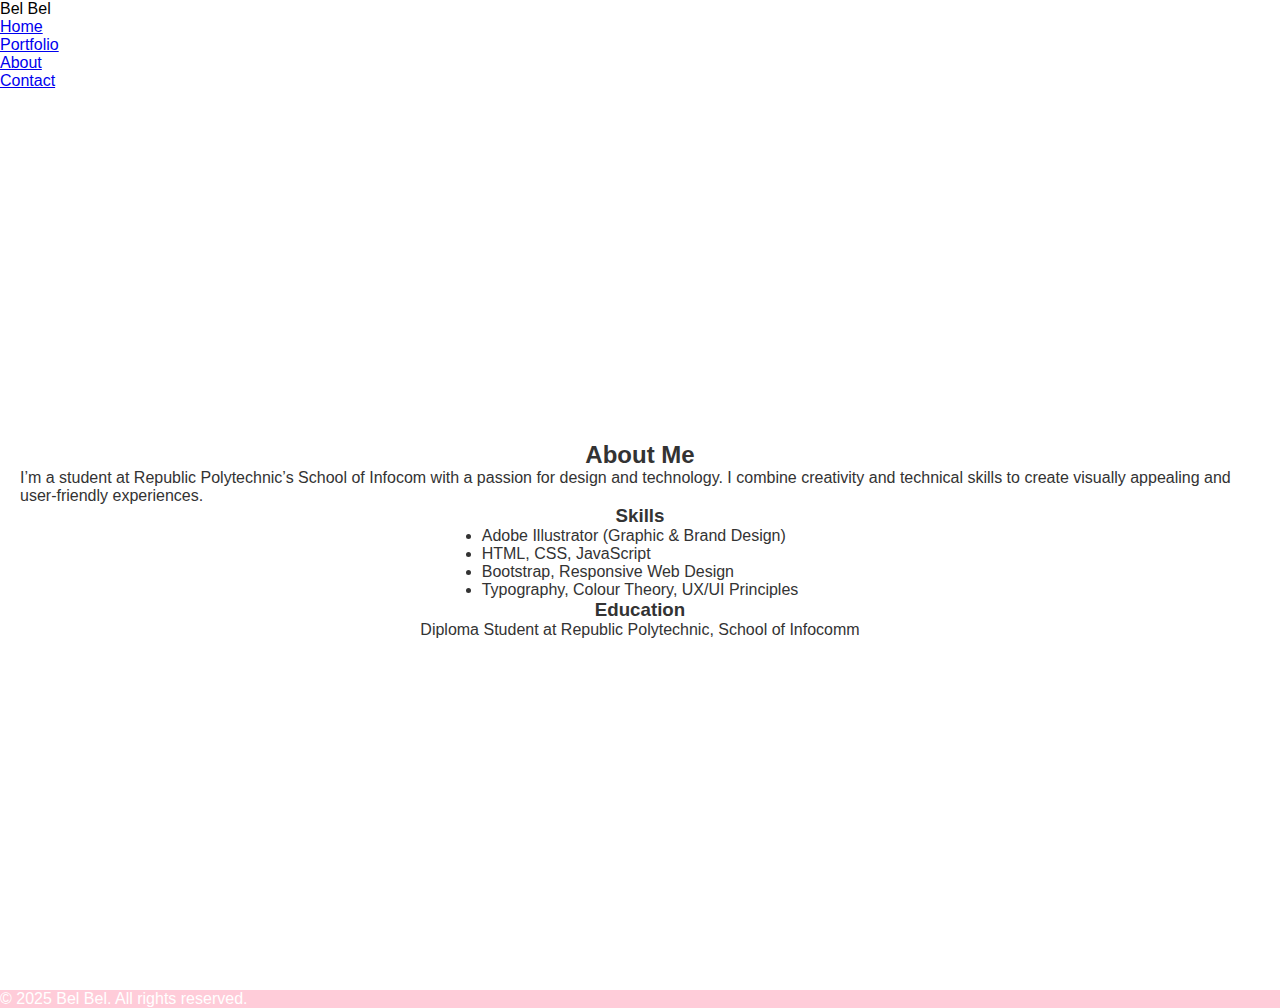
<file: about.html>
<!DOCTYPE html>
<html lang="en">
<head>
  <meta charset="UTF-8">
  <meta name="viewport" content="width=device-width, initial-scale=1.0">
  <title>Bel Bel | About</title>
  <link rel="stylesheet" href="css/style.css">
</head>
<body>
  <!-- Navigation -->
  <nav>
    <div class="logo">Bel Bel</div>
    <ul class="nav-links">
      <li><a href="index.html">Home</a></li>
      <li><a href="portfolio.html">Portfolio</a></li>
      <li><a href="about.html" class="active">About</a></li>
      <li><a href="contact.html">Contact</a></li>
    </ul>
  </nav>

  <!-- About Section -->
  <section class="about">
    <h2>About Me</h2>
    <p>I’m a student at Republic Polytechnic’s School of Infocom with a passion for design and technology. I combine creativity and technical skills to create visually appealing and user-friendly experiences.</p>

    <h3>Skills</h3>
    <ul>
      <li>Adobe Illustrator (Graphic & Brand Design)</li>
      <li>HTML, CSS, JavaScript</li>
      <li>Bootstrap, Responsive Web Design</li>
      <li>Typography, Colour Theory, UX/UI Principles</li>
    </ul>

    <h3>Education</h3>
    <p>Diploma Student at Republic Polytechnic, School of Infocomm</p>
  </section>

  <!-- Footer -->
  <footer>
    <p>&copy; 2025 Bel Bel. All rights reserved.</p>
  </footer>
</body>
</html>
</file>
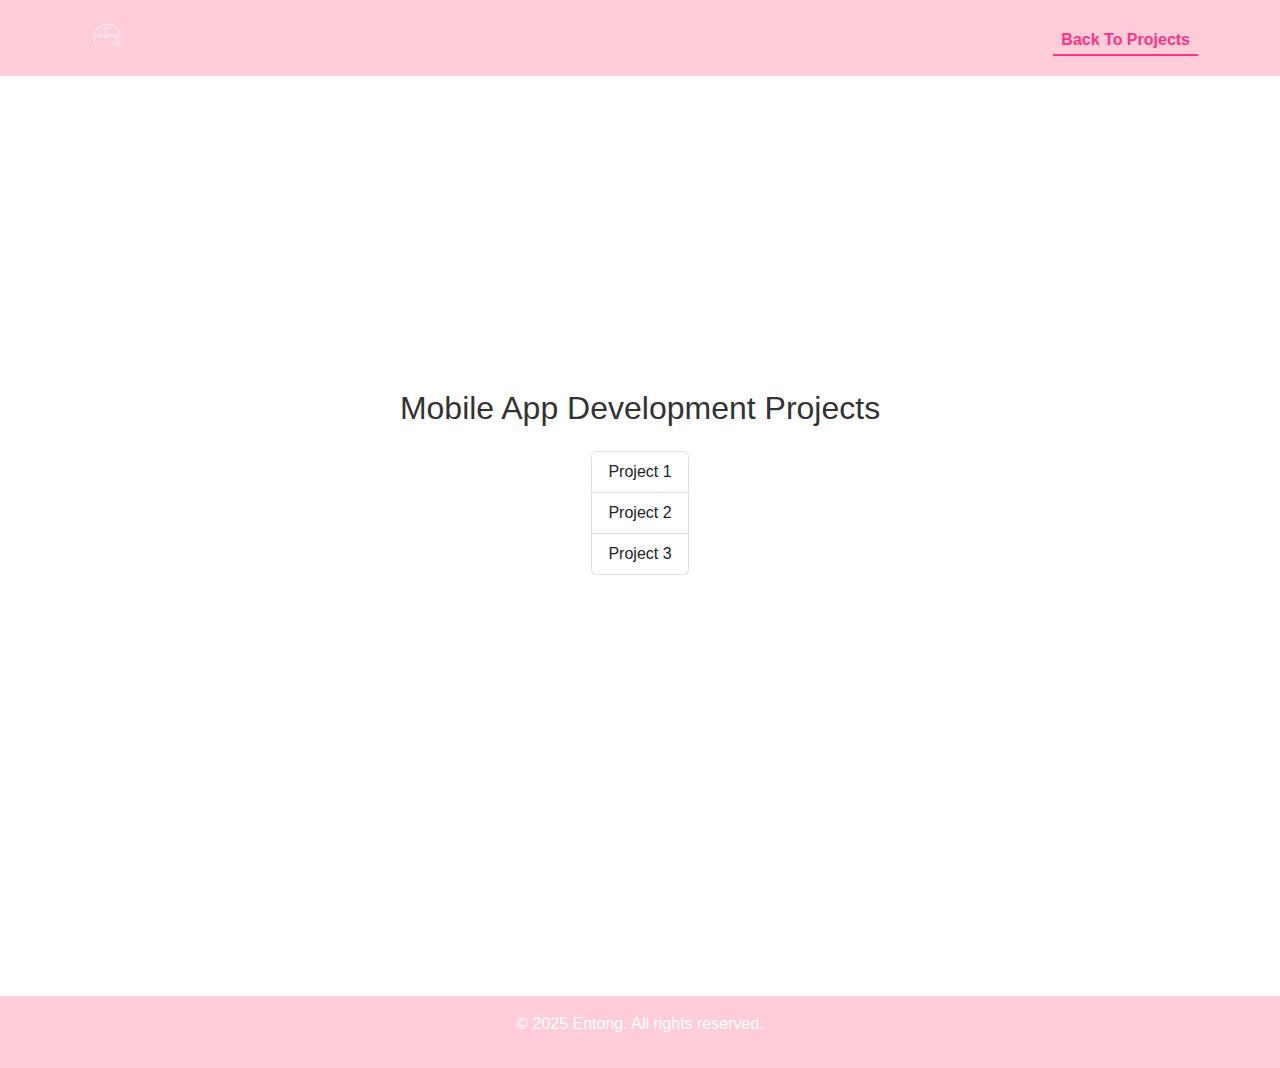
<file: mobile.html>
<!DOCTYPE html>
<html lang="en">
<head>
  <meta charset="UTF-8">
  <meta name="viewport" content="width=device-width, initial-scale=1.0">
  <title>Mobile App Development - Entong's Portfolio</title>
  <link href="https://cdn.jsdelivr.net/npm/bootstrap@5.3.1/dist/css/bootstrap.min.css" rel="stylesheet">
  <link href="https://fonts.googleapis.com/css2?family=Philosopher:wght@400;700&family=Muli:wght@400;600&display=swap" rel="stylesheet">
  <link rel="stylesheet" href="css/style.css">
</head>
<body>

<!-- Navbar (same as index) -->
<nav class="navbar navbar-expand-lg navbar-light fixed-top">
  <div class="container">
    <a class="navbar-brand" href="index.html"><img src="images/logopdWHITE.png" alt="Logo" class="logo"></a>
    <button class="navbar-toggler" type="button" data-bs-toggle="collapse" data-bs-target="#navbarNav">
      <span class="navbar-toggler-icon"></span>
    </button>
    <div class="collapse navbar-collapse justify-content-end" id="navbarNav">
      <ul class="navbar-nav">
        <li class="nav-item"><a class="nav-link active" href="index.html#portfolio">Back To Projects</a></li>
      </ul>
    </div>
  </div>
</nav>

<!-- Projects List -->
<section class="container mt-5 pt-5">
  <h2 class="text-center mb-4">Mobile App Development Projects</h2>

  <!-- Project list -->
  <ul id="project-list" class="list-group">
    <li class="list-group-item list-group-item-action" data-project="1">Project 1</li>
    <li class="list-group-item list-group-item-action" data-project="2">Project 2</li>
    <li class="list-group-item list-group-item-action" data-project="3">Project 3</li>
  </ul>

  <!-- Project display area -->
  <div id="project-display" class="mt-4" style="display:none;">
    <button id="back-btn" class="btn btn-primary mb-3">Back to List</button>
    <h3 id="project-title"></h3>
    <p id="project-desc"></p>
    <div id="project-media"></div>
  </div>
</section>

<!-- Footer -->
<footer class="text-center py-3 mt-5">
  <p>&copy; 2025 Entong. All rights reserved.</p>
</footer>

<!-- Bootstrap JS -->
<script src="https://cdn.jsdelivr.net/npm/bootstrap@5.3.1/dist/js/bootstrap.bundle.min.js"></script>

<!-- Custom JS for projects -->
<script>
  const projects = {
    1: {
      title: "Project 1",
      desc: "This is Project 1 description.",
      media: '<img src="images/project1.png" class="img-fluid" alt="Project 1">'
    },
    2: {
      title: "Project 2",
      desc: "This is Project 2 description.",
      media: '<video controls class="w-100"><source src="videos/project2.mp4" type="video/mp4">Your browser does not support the video tag.</video>'
    },
    3: {
      title: "Project 3",
      desc: "This is Project 3 description.",
      media: '<img src="images/project3.png" class="img-fluid" alt="Project 3">'
    }
  };

  const projectList = document.getElementById('project-list');
  const projectDisplay = document.getElementById('project-display');
  const projectTitle = document.getElementById('project-title');
  const projectDesc = document.getElementById('project-desc');
  const projectMedia = document.getElementById('project-media');
  const backBtn = document.getElementById('back-btn');

  projectList.addEventListener('click', (e) => {
    if(e.target.dataset.project) {
      const p = projects[e.target.dataset.project];
      projectTitle.innerText = p.title;
      projectDesc.innerText = p.desc;
      projectMedia.innerHTML = p.media;
      projectList.style.display = 'none';
      projectDisplay.style.display = 'block';
    }
  });

  backBtn.addEventListener('click', () => {
    projectDisplay.style.display = 'none';
    projectList.style.display = 'block';
  });
</script>
</body>
</html>
</file>
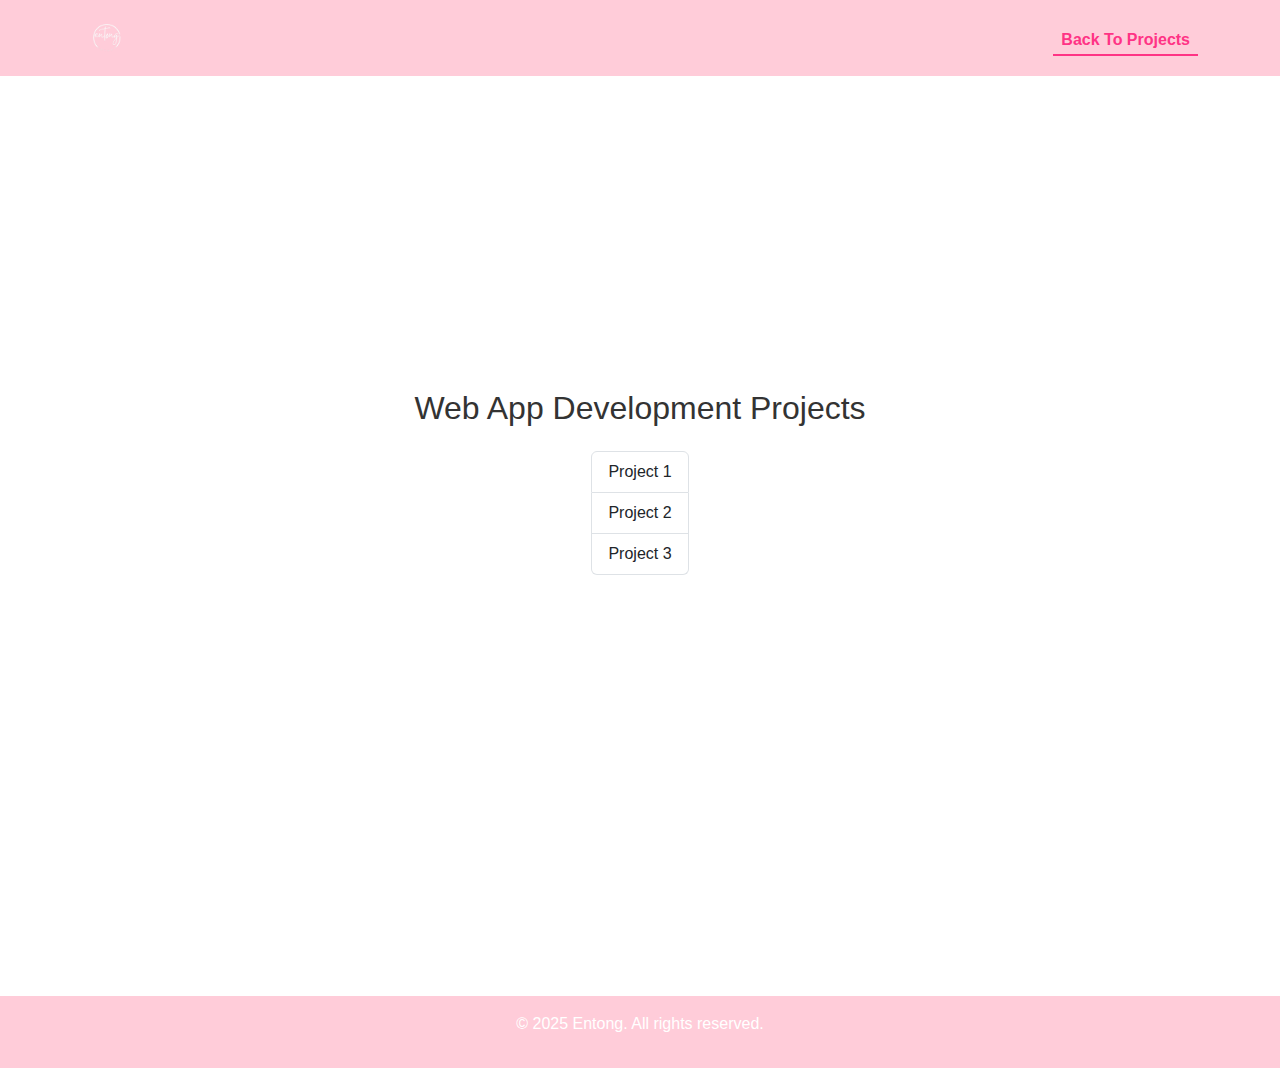
<file: web.html>
<!DOCTYPE html>
<html lang="en">
<head>
  <meta charset="UTF-8">
  <meta name="viewport" content="width=device-width, initial-scale=1.0">
  <title>Web App Development - Entong's Portfolio</title>
  <link href="https://cdn.jsdelivr.net/npm/bootstrap@5.3.1/dist/css/bootstrap.min.css" rel="stylesheet">
  <link href="https://fonts.googleapis.com/css2?family=Philosopher:wght@400;700&family=Muli:wght@400;600&display=swap" rel="stylesheet">
  <link rel="stylesheet" href="css/style.css">
</head>
<body>

<!-- Navbar (same as index) -->
<nav class="navbar navbar-expand-lg navbar-light fixed-top">
  <div class="container">
    <a class="navbar-brand" href="index.html"><img src="images/logopdWHITE.png" alt="Logo" class="logo"></a>
    <button class="navbar-toggler" type="button" data-bs-toggle="collapse" data-bs-target="#navbarNav">
      <span class="navbar-toggler-icon"></span>
    </button>
    <div class="collapse navbar-collapse justify-content-end" id="navbarNav">
      <ul class="navbar-nav">
        <li class="nav-item"><a class="nav-link active" href="index.html#portfolio">Back To Projects</a></li>
      </ul>
    </div>
  </div>
</nav>

<!-- Projects List -->
<section class="container mt-5 pt-5">
  <h2 class="text-center mb-4">Web App Development Projects</h2>

  <!-- Project list -->
  <ul id="project-list" class="list-group">
    <li class="list-group-item list-group-item-action" data-project="1">Project 1</li>
    <li class="list-group-item list-group-item-action" data-project="2">Project 2</li>
    <li class="list-group-item list-group-item-action" data-project="3">Project 3</li>
  </ul>

  <!-- Project display area -->
  <div id="project-display" class="mt-4" style="display:none;">
    <button id="back-btn" class="btn btn-primary mb-3">Back to List</button>
    <h3 id="project-title"></h3>
    <p id="project-desc"></p>
    <div id="project-media"></div>
  </div>
</section>

<!-- Footer -->
<footer class="text-center py-3 mt-5">
  <p>&copy; 2025 Entong. All rights reserved.</p>
</footer>

<!-- Bootstrap JS -->
<script src="https://cdn.jsdelivr.net/npm/bootstrap@5.3.1/dist/js/bootstrap.bundle.min.js"></script>

<!-- Custom JS for projects -->
<script>
  const projects = {
    1: {
      title: "Project 1",
      desc: "This is Project 1 description.",
      media: '<img src="images/project1.png" class="img-fluid" alt="Project 1">'
    },
    2: {
      title: "Project 2",
      desc: "This is Project 2 description.",
      media: '<video controls class="w-100"><source src="videos/project2.mp4" type="video/mp4">Your browser does not support the video tag.</video>'
    },
    3: {
      title: "Project 3",
      desc: "This is Project 3 description.",
      media: '<img src="images/project3.png" class="img-fluid" alt="Project 3">'
    }
  };

  const projectList = document.getElementById('project-list');
  const projectDisplay = document.getElementById('project-display');
  const projectTitle = document.getElementById('project-title');
  const projectDesc = document.getElementById('project-desc');
  const projectMedia = document.getElementById('project-media');
  const backBtn = document.getElementById('back-btn');

  projectList.addEventListener('click', (e) => {
    if(e.target.dataset.project) {
      const p = projects[e.target.dataset.project];
      projectTitle.innerText = p.title;
      projectDesc.innerText = p.desc;
      projectMedia.innerHTML = p.media;
      projectList.style.display = 'none';
      projectDisplay.style.display = 'block';
    }
  });

  backBtn.addEventListener('click', () => {
    projectDisplay.style.display = 'none';
    projectList.style.display = 'block';
  });
</script>
</body>
</html>
</file>
<file: css/style.css>
/* General Reset */
* {
  margin: 0;
  padding: 0;
  box-sizing: border-box;
  font-family: 'Poppins', sans-serif;
}

/* Navbar */
.navbar {
  background-color: #ffccd9;
}

.navbar .nav-link {
  color: #fff !important;
  font-weight: 500;
}

.navbar .nav-link:hover, .navbar .nav-link.active {
  color: #ff3385 !important;
  font-weight: 600;
  border-bottom: 2px solid #ff3385;
  padding-bottom: 2px;
}

.navbar-brand .logo {
  width: 50px;
  height: auto;
}

/* All sections full screen */
section {
  height: 100vh;             /* full viewport */
  display: flex;
  flex-direction: column;
  justify-content: center;   /* vertical center */
  align-items: center;       /* horizontal center */
  padding: 80px 20px;
}

/* Background colors for each section */
#home { background-color: #ffe6f0; }       /* light pink / intro */
#portfolio { background-color: #fff0f5; }  /* slightly different pink / portfolio */
#about { background-color: #d6f0ff; }      /* light pastel blue / about */
#contact { background-color: #ffd6e8; }    /* soft pink / contact */

/* Text colors */
section { color: #333; }

.hero h1 { font-size: 3rem; color: #ff4d94; }
.hero p span { font-weight: 600; color: #ff3385; }

.btn-primary {
  background-color: #ff80ab;
  border: none;
}

.btn-primary:hover { background-color: #ff3385; }

/* Portfolio Cards */
.project-card {
  transition: transform 0.3s, box-shadow 0.3s;
}

.project-card:hover {
  transform: translateY(-5px);
  box-shadow: 0 10px 20px rgba(0,0,0,0.2);
}

/* Contact links */
.contact a {
  color: #ff3385;
  text-decoration: none;
  font-weight: 500;
}

.contact a:hover { text-decoration: underline; }

/* Footer */
footer {
  background-color: #ffccd9;
  color: #fff;
}

/* Fade-in effect */
.fade-in {
  opacity: 0;
  transform: translateY(20px);
  transition: opacity 1s ease-out, transform 1s ease-out;
}

.fade-in.show {
  opacity: 1;
  transform: translateY(0);
}
</file>
